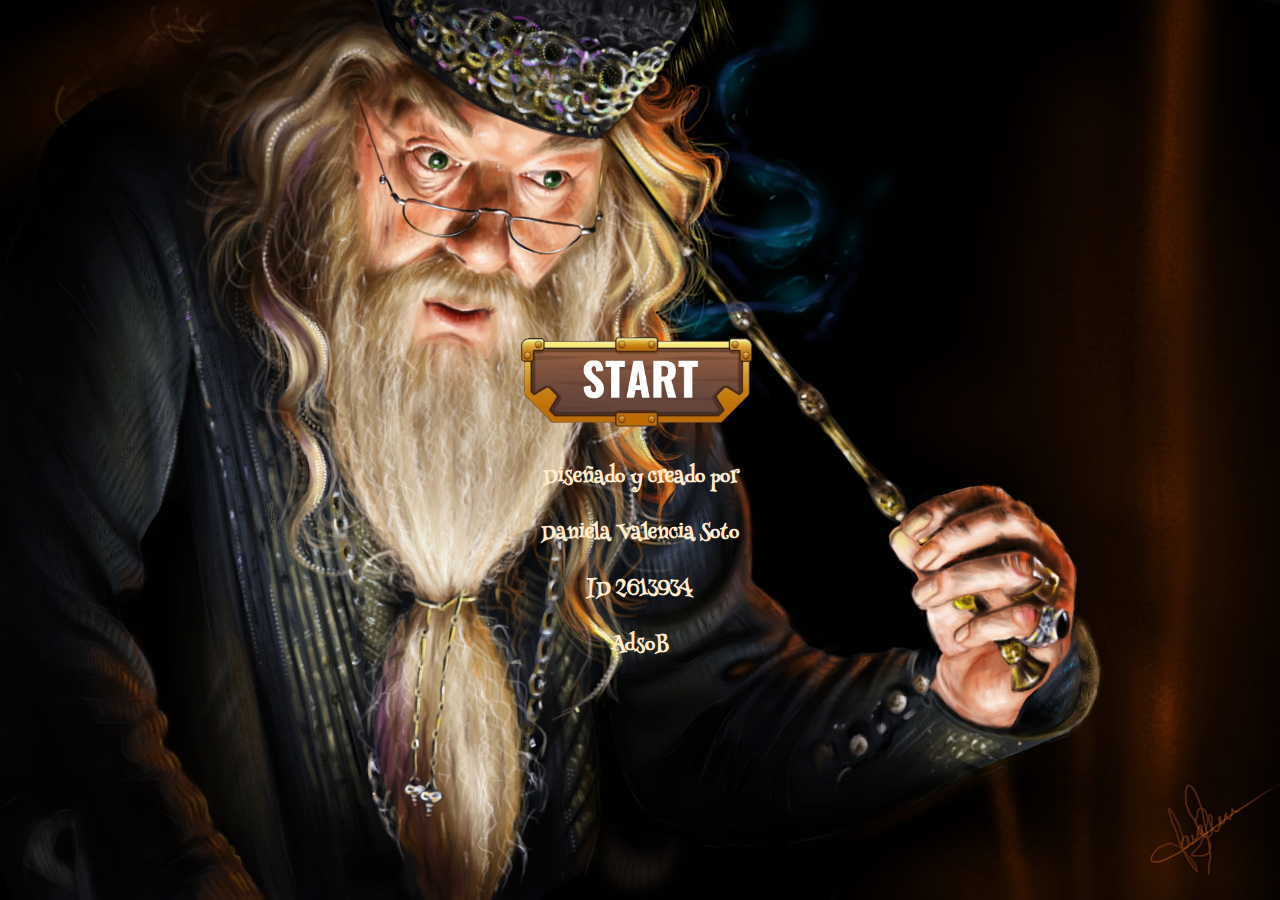
<file: index.html>
<!DOCTYPE html>
<html lang="es">

<head>
    <meta charset="UTF-8">
    <title>Funciones</title>
    <link rel="stylesheet" href="style.css">
    <link rel="preconnect" href="https://fonts.googleapis.com">
<link rel="preconnect" href="https://fonts.gstatic.com" crossorigin>
<link href="https://fonts.googleapis.com/css2?family=Henny+Penny&display=swap" rel="stylesheet">
</head>

<body>
    <center>
   <img src="assets/imgs/fondo.jpg" id="fondo" >
   <a href="game.html">
    <img id="play" src="assets/imgs/boton1.png">
</a>
    
    <audio autoplay loop preload="auto" src="ringtones-harry-potter.mp3"></audio>
    </center>
</body>
<footer>
    <center>
        <h3>Diseñado y creado por</h3>
        <h3>Daniela Valencia Soto</h3>
        <h3>ID 2613934</h3>
        <h3>AdsoB</h3>
        
    </center>
</footer>

</html>
</file>
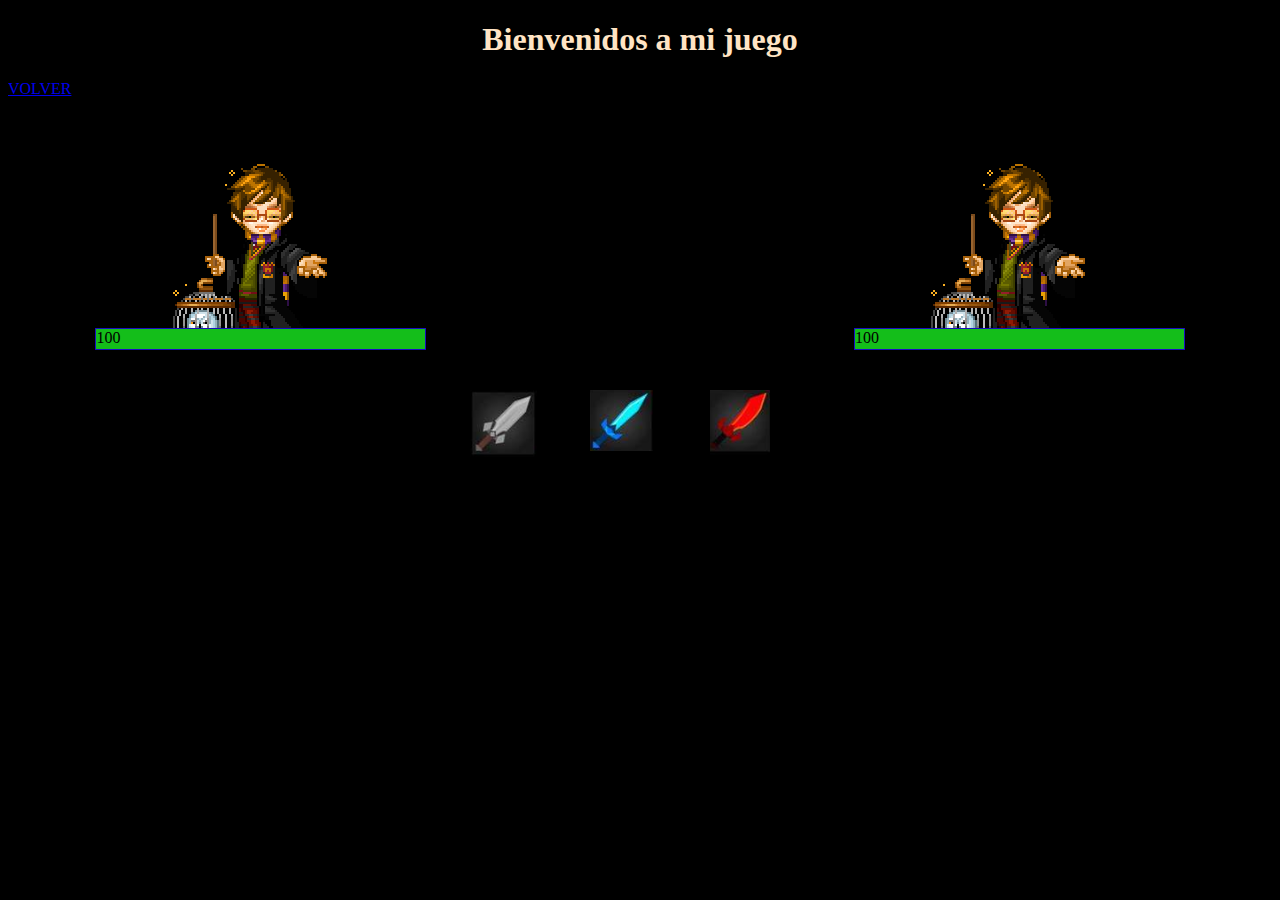
<file: game.html>
<!DOCTYPE html>
<html lang="es">

<head>
    <meta charset="UTF-8">
    <meta http-equiv="X-UA-Compatible" content="IE=edge">
    <meta name="viewport" content="width=device-width, initial-scale=1.0">
    <title>Funciones</title>
    <script src="juego.js"></script>
    <link rel="stylesheet" href="style.css">

</head>

<body>
    <center>
        <H1>Bienvenidos a mi juego </H1>
    </center>

    <audio autoplay loop preload="auto" src="ringtones-harry-potter.mp3"></audio>

    <div class="content game">
        <div class="boton">
            <a href="index.html">
                VOLVER
            </a>

        </div>
        <div class="content players-content">
            <div class="players" id="mainPlayer">
                <img id="imgMainPlayer" src="jugador1.gif" alt="">
                <div class="bar-container">
                    <div class="bar" id="playerLife">100</div>
                </div>
                <div id="playerLife" style="color: white;"></div>
            </div>
            <div class="message" id="message">
            </div>
            <div class="players enemigo" id="enemy">
                <img id="imgEnemy" src="jugador1.gif" alt="">
                <div class="bar-container">
                    <div class="bar" id="enemyLife">100</div>
                </div>
            </div>
        </div>
        <div class="content actions">
            <div id="attacks" class="attacks">
                <div class="attack">
                    <img src="assets/imgs/tagua.PNG" onclick="playerAttack('agua')">
                </div>

                <div class="attack">
                    <img src="assets/imgs/taire.PNG" onclick="playerAttack('aire');">
                </div>

                <div class="attack">
                    <img src="assets/imgs/tfuego.PNG" onclick="playerAttack('fuego');">
                </div>

            </div>
            <div id="defense" class="defense inactive">

                <div class="defensa"><img src="assets/imgs/dagua.PNG" onclick="playerDefense('agua');">
                </div>

                <div class="defensa"><img src="assets/imgs/daire.PNG" onclick="playerDefense('aire');">
                </div>

                <div class="defensa"><img src="assets/imgs/dfuego.PNG" onclick="playerDefense('fuego');">
                </div>
            </div>
        </div>
    </div>


</body>

</html>
</file>
<file: style.css>
body {
    background-color: black;
}
#fondo {
    position: absolute;
    bottom: 0px;
    right: 0px;
    width: 100%;
    height: 100%;
    z-index: -1000;
    overflow: hidden;
    background-color: black;
}


#play {
    margin-top: 25%;
    height: 7em;

}

#play:hover {
    margin-top: 25%;
    height: 7.5em;
    filter: drop-shadow(1px 1px 20px black);
    transition: 2s;
}

.game {
    justify-content: center;
    width: 100%;
    height: 100%;
    overflow: hidden;
    background-color: black;
}

@keyframes float {
    0% {
        transform: translatey(0px);
    }

    50% {
        transform: translatey(-20px);
    }

    100% {
        transform: translatey(0px);
    }
}






.attack img:hover,
.defensa img:hover {
    flex-direction: column;
    width: 5em;
    filter: drop-shadow(1px 1px 20px rgb(13, 175, 51));
    transition: 2s;
    -webkit-transition: 2s;
    -moz-transition: 2s;
    -ms-transition: 2s;
    -o-transition: 2s;
}

#jugador {
    position: relative;
    top: 50px;
    left: 410px;
    width: 350px;
}

#imagenJ {

    width: 35em;
    height: 35em;
    transform: translatey(0px);
    position: absolute;
    top: 50px;
    right: 10px;
    -webkit-transform: translatey(0px);
    -moz-transform: translatey(0px);
    -ms-transform: translatey(0px);
    -o-transform: translatey(0px);
}

#enemigo {
    position: absolute;
    top: 50px;
    left: 1090px;
    width: 350px;
}


#mensaje {

    position: fixed;
    top: 200px;
    left: 50%;
    color: white;
    margin: 20px;
    padding: 20px;
    font-size: 19px;
    font-family: Cambria, Cochin, Georgia, Times, 'Times New Roman', serif;
    height: 15em;
    width: 10em;
    z-index: 10000;
    background-size: contain;

}

#button {
    margin-top: 90;

}

#perdedor {
    position: fixed;
    top: 200px;
    left: 50%;
    color: white;
    margin: 20px;
    padding: 20px;
    font-size: 19px;
    font-family: 'Henny Penny', cursive;
    height: 15em;
    width: 10em;
    z-index: 10000;
    background-size: contain;

}

/* le ponemos el estilo a la caja de texto que almacena el mensaje del ganador*/
#ganador {
    position: fixed;
    top: 200px;
    left: 50%;
    color: white;
    margin: 20px;
    padding: 20px;
    font-size: 19px;
    font-family: 'Henny Penny', cursive;
    height: 15em;
    width: 10em;
    z-index: 10000;
    background-size: contain;

}

/* desde esta linea hasta la 142 le damos estilo a las barras de salud de los personajes para que se reprersente se resta en pantalla*/
.bar {
    background-color: #f1e20c;
    padding: 0px;

}

.bar-container {
    width: 65%;
    height: 20px;
    border: 1px solid #1a0ec2;
    overflow: hidden;
}

.bar {
    background-color: rgb(20, 190, 26);
    height: 20px;
    transition: width 0.3s ease;
}

.bar.red {
    background-color: rgb(218, 25, 25);
}

#vidaEnemigo {
    left: 10px;
    font-weight: 600;
    font-size: 16px;
    color: rgb(203, 245, 14);
    padding-top: 1px;
    font-family: 'Henny Penny', cursive;
}

#vidaJugador {
    left: 10px;
    font-weight: 600;
    font-size: 16px;
    color: rgb(181, 221, 37);
    padding-top: 1px;
    font-family: 'Henny Penny', cursive;
}

#boton {
    margin-top: 25%;
    height: 5em;

}

#boton:hover {
    margin-top: 25%;
    height: 7.5em;
    filter: drop-shadow(1px 1px 20px black);
    transition: 2s;
}

h3 {
    color: blanchedalmond;
    font-family: 'Henny Penny', cursive;
    font-size: 20px;
}

.content {
    display: flex;
    flex-direction: column;
}

.game-content {
    width: 100%;
    height: 100%;
}


.players-content {
    width: 100%;
    height: 30%;
    flex-direction: row;
}

.actions {
    width: 100%;
    height: 30%;
}

.settings {
    width: 100%;
    height: 30%;
    flex-direction: row;
}

.players {
    display: flex;
    flex-direction: column;
    width: 40%;
    align-items: center;
    margin: 30px 0;
}

.message {
    width: 20%;
    color: white;
}

.attacks {
    display: flex;
    flex-direction: row;
    justify-content: center;
}

.attack {
    width: 100px;
    height: 100px;
    margin: 10px;
}


.defense {
    display: flex;
    flex-direction: row;
    justify-content: center;
}

.inactive {
    display: none;
}

.active {
   display: flex;
}


.defensa{
    width: 100px;
    height: 100px;
    margin: 10px;
}
h1{
    color: bisque;
}
</file>
